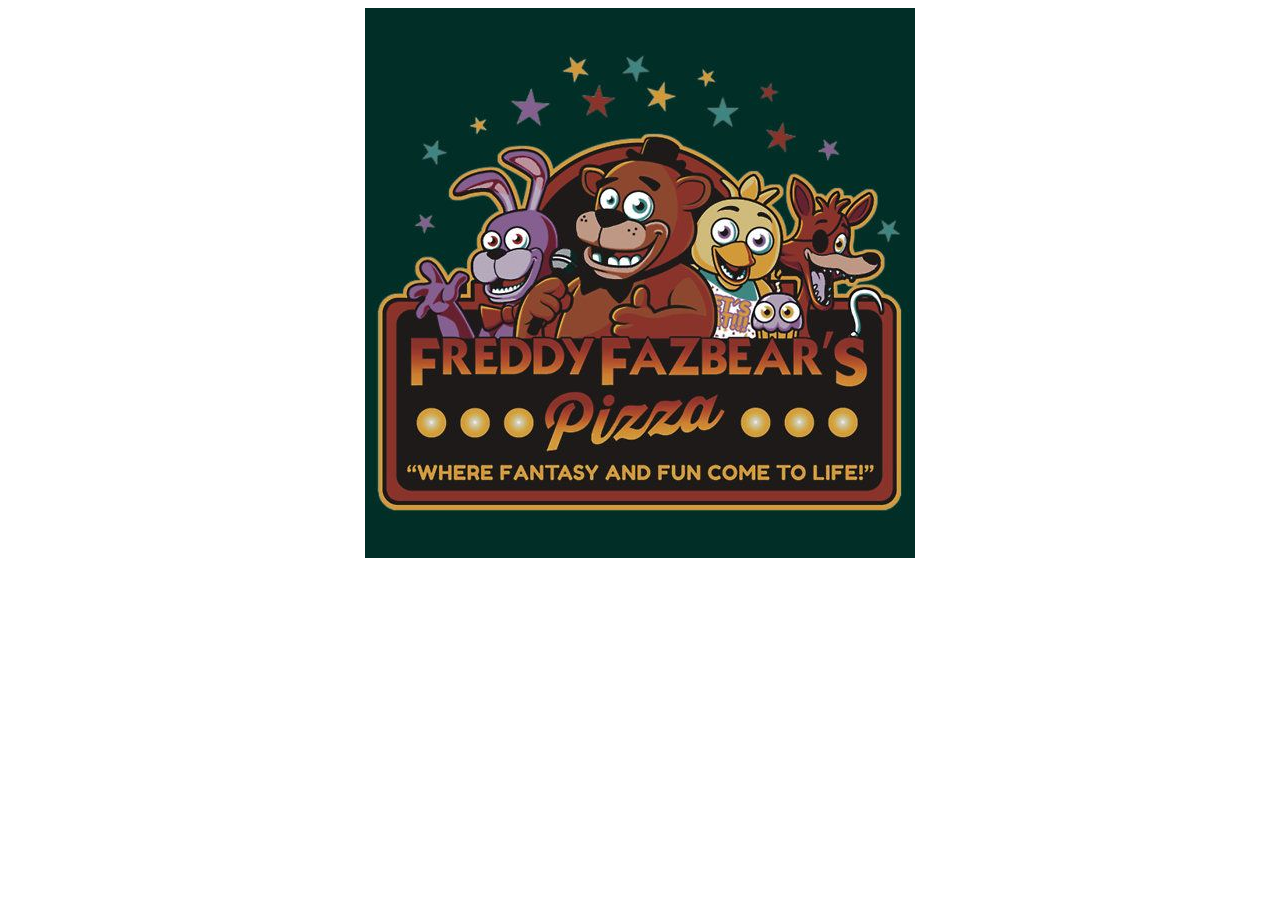
<file: FNAF/index.html>
<!DOCTYPE html>
<html lang="en">
    <head>
        <meta charset="UTF-8">
        <meta name="viewport" content="width=device-width, initial-scale=1.0">
        <title>Fazbear Entertainment</title>
        <link rel="stylesheet" href="styles.css">
    </head>
    <body>
        <img src="images/header-image.jpg">
    </body>
</html>
</file>
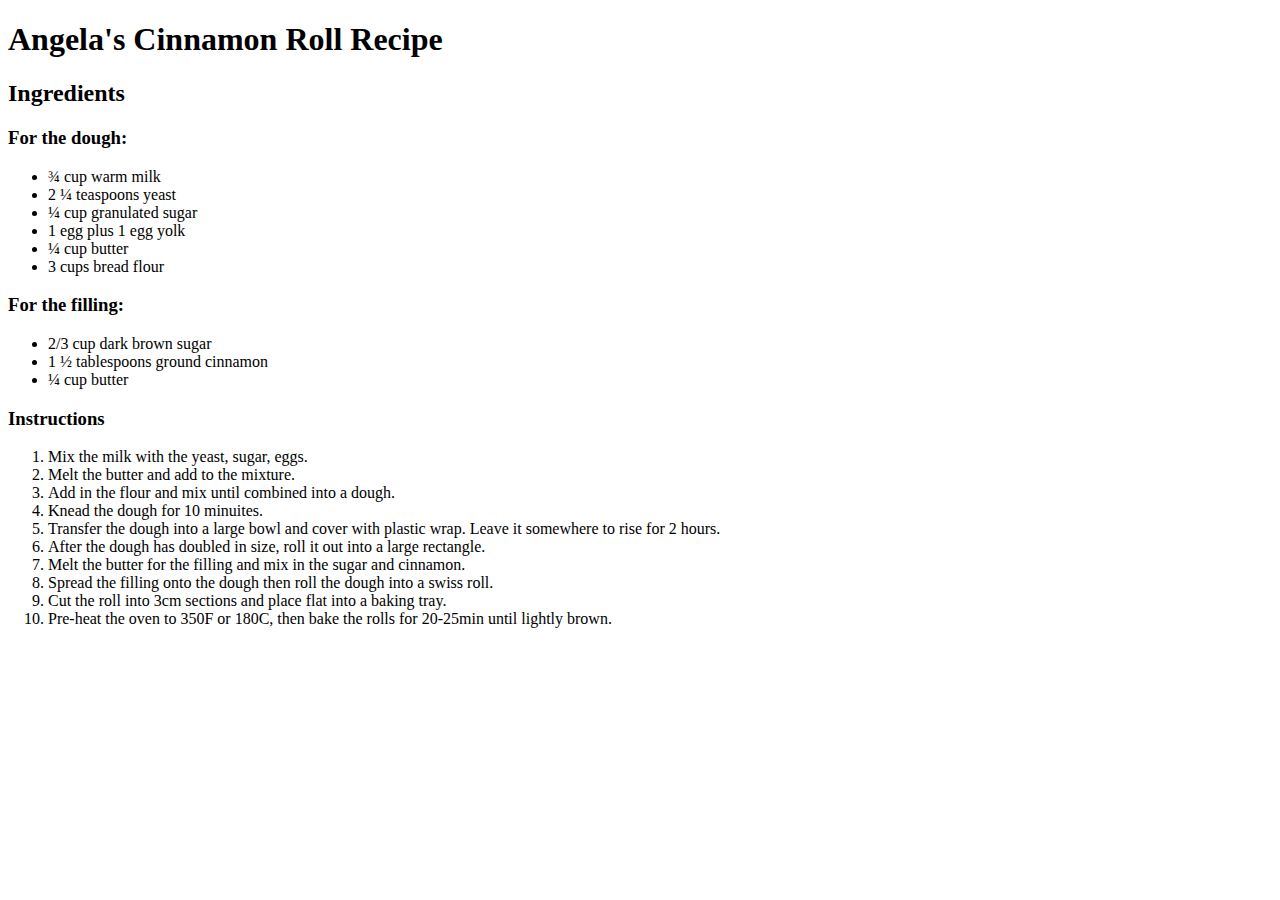
<file: Web_Dev/challenge_2_lists/index.html>
<!DOCTYPE html>
<html>
    <head></head>
    <body>
        <h1>Angela's Cinnamon Roll Recipe</h1>

        <h2>Ingredients</h2>
        <h3>For the dough:</h3>
        <ul>
            <li>¾ cup warm milk</li>
            <li>2 ¼ teaspoons yeast </li>
            <li>¼ cup granulated sugar</li>
            <li>1 egg plus 1 egg yolk</li>
            <li>¼ cup butter</li>
            <li>3 cups bread flour</li>
        </ul>
        
        <h3>For the filling:</h3>
        <ul>
            <li>2/3 cup dark brown sugar </li>
            <li>1 ½ tablespoons ground cinnamon</li>
            <li>¼ cup butter</li>
        </ul>
        
        <h3>Instructions</h3>
        <ol>
            <li>Mix the milk with the yeast, sugar, eggs.</li>
            <li>Melt the butter and add to the mixture.</li>
            <li>Add in the flour and mix until combined into a dough.</li>
            <li>Knead the dough for 10 minuites. </li>
            <li>Transfer the dough into a large bowl and cover with plastic wrap. Leave it somewhere to rise for 2 hours.</li>
            <li>After the dough has doubled in size, roll it out into a large rectangle.</li>
            <li>Melt the butter for the filling and mix in the sugar and cinnamon.</li>
            <li>Spread the filling onto the dough then roll the dough into a swiss roll.</li>
            <li>Cut the roll into 3cm sections and place flat into a baking tray.</li>
            <li>Pre-heat the oven to 350F or 180C, then bake the rolls for 20-25min until lightly brown.</li>
        </ol>  
    </body>
</html>
</file>
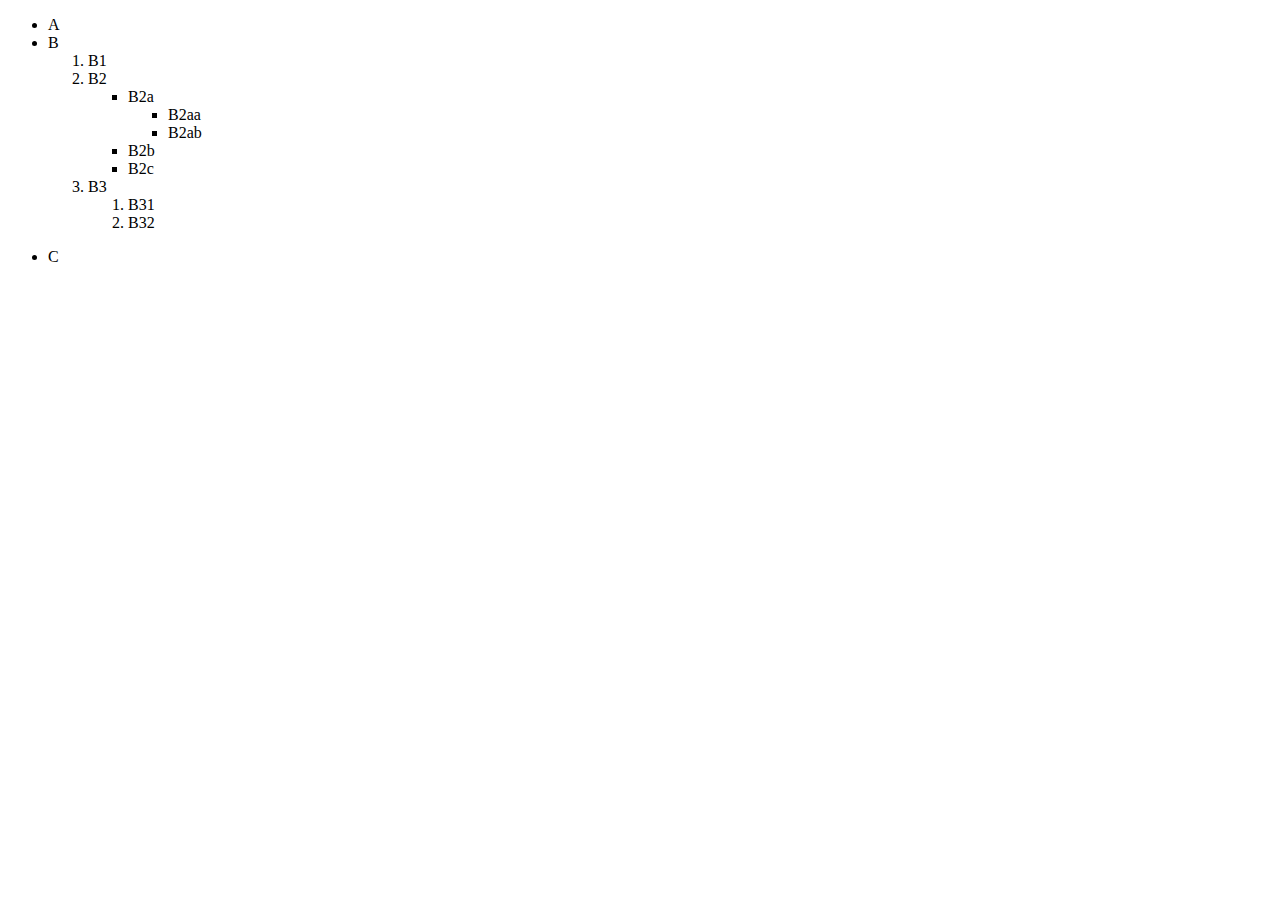
<file: Web_Dev/challenge_3_nesting/index.html>
<!DOCTYPE html>
<html>
    <head></head>
    <body>
        <ul>
            <li>A</li>
            <li>B</li>
            <ol>
                <li>B1</li>
                <li>B2</li>
                <ul>
                    <li>B2a</li>
                    <ul>
                        <li>B2aa</li>
                        <li>B2ab</li>
                    </ul>
                    <li>B2b</li>
                    <li>B2c</li>
                </ul>
                <li>B3</li>
                <ol>
                    <li>B31</li>
                    <li>B32</li>
                </ol>
            </ol>
        </ul>
        <ul>
            <li>C</li>
        </ul>
    </body>
</html>
</file>
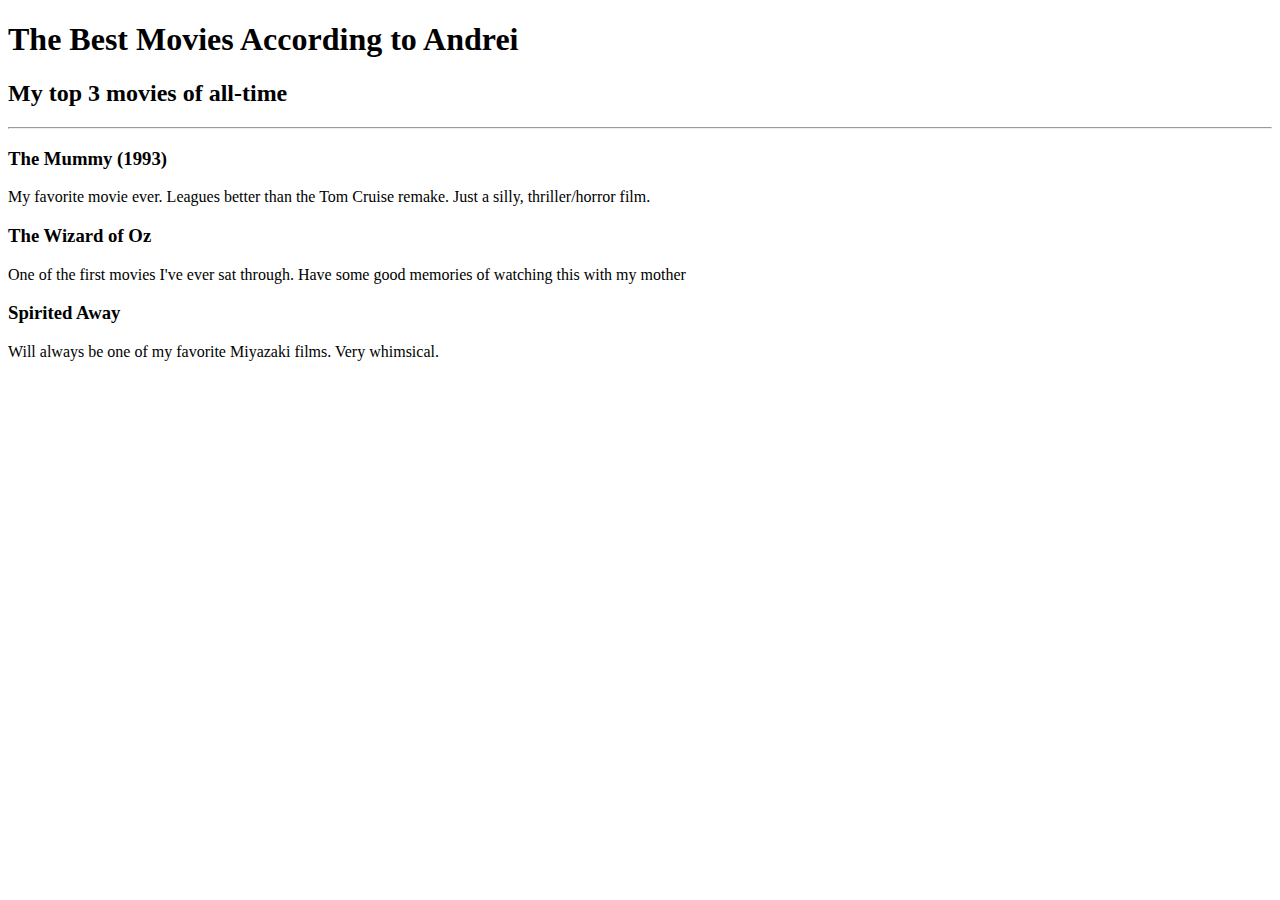
<file: Web_Dev/project_1_movies/index.html>
<!DOCTYPE html>
<html>
    <head>

    </head>
    <body>
        <h1>The Best Movies According to Andrei</h1>
        <h2>My top 3 movies of all-time</h2>
        <hr>
        <h3>The Mummy (1993)</h3>
        <p>My favorite movie ever. Leagues better than the Tom Cruise remake. Just a silly, thriller/horror film.</p>
        <h3>The Wizard of Oz</h3>
        <p>One of the first movies I've ever sat through. Have some good memories of watching this with my mother</p>
        <h3>Spirited Away</h3>
        <p>Will always be one of my favorite Miyazaki films. Very whimsical.</p>
    </body>
</html>
</file>
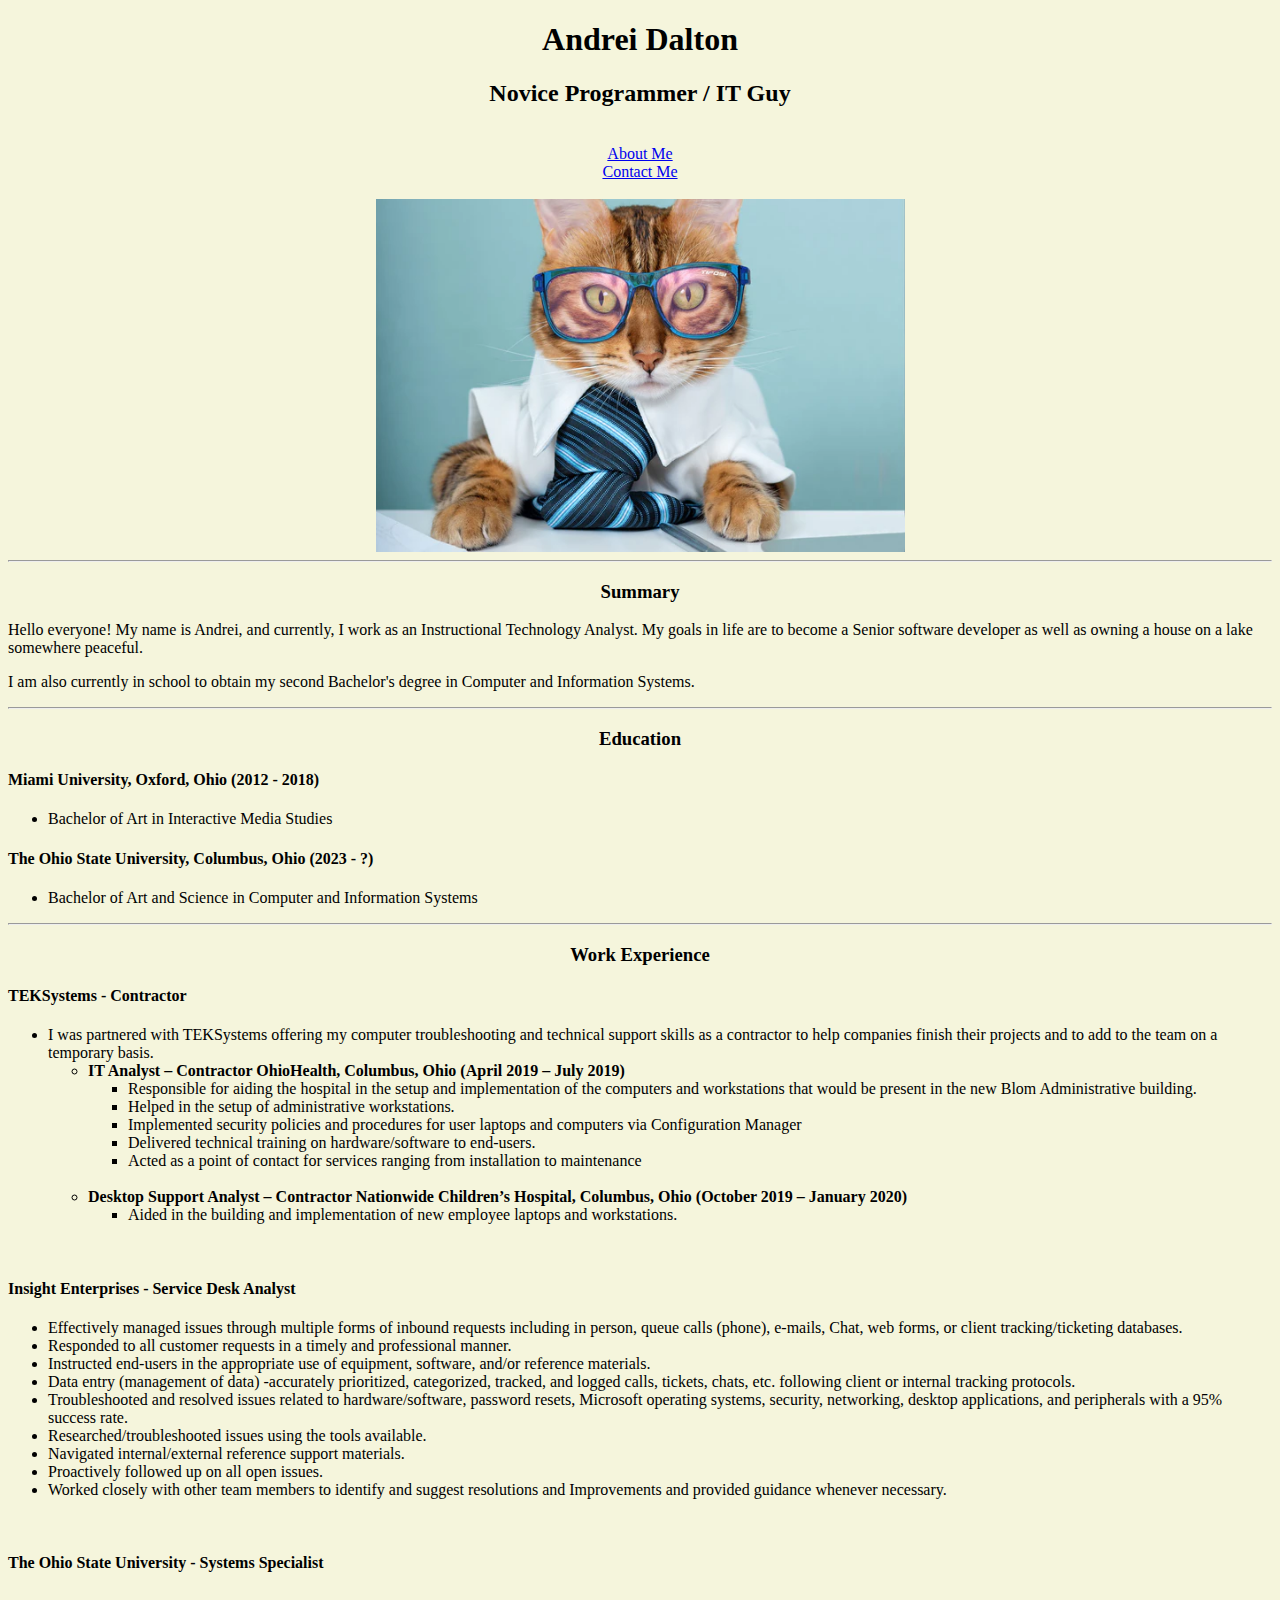
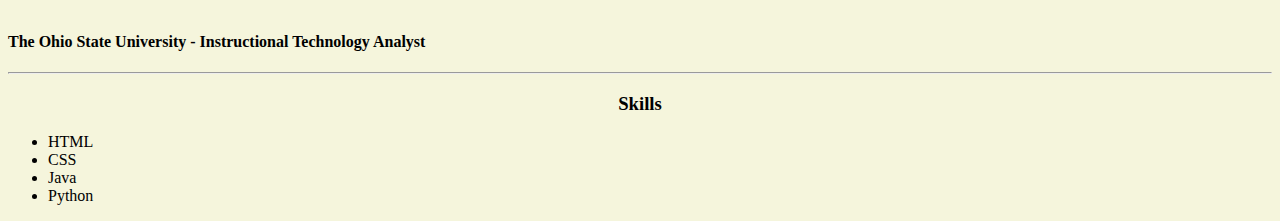
<file: Web_Dev/Resume/index.html>
<!DOCTYPE html>
<html>
    <head>
        <title>My Resume</title>
        <meta name="viewport" content="width=device-width, initial-scale=1.0">
    <style>
        img {
            display: block;
            margin-left: auto;
            margin-right: auto;
        }
        body {
            background-color: beige;
        }
        ul.no-bullets {
            list-style-type: none;
        }
    </style>
    </head>
    <body>
        <h1 style="text-align: center;">Andrei Dalton</h1>
        <h2 style="text-align: center;">Novice Programmer / IT Guy</h2>
        <br>
        <a href="about.html" style="text-align: center; display: block;">About Me</a>
        <a href="contact.html" style="text-align: center; display: block;">Contact Me</a>
        <br>
        <img class="center-image" src="images/smart cat.png" style="max-width: 100%;">

        <hr>

        <h3 style="text-align: center;">Summary</h3>
        <p>Hello everyone! My name is Andrei, and currently, I work as an Instructional Technology Analyst. My goals in life are to become a Senior software developer as well as owning a house on a lake somewhere peaceful.</p>
        <p>I am also currently in school to obtain my second Bachelor's degree in Computer and Information Systems.</p>

        <hr>

        <h3 style="text-align: center;">Education</h3>
        <h4>Miami University, Oxford, Ohio (2012 - 2018)</h4>
        <ul>
            <li>Bachelor of Art in Interactive Media Studies</li>
        </ul>
        
        <h4>The Ohio State University, Columbus, Ohio (2023 - ?)</h4>
        <ul>
            <li>Bachelor of Art and Science in Computer and Information Systems</li>
        </ul>

        <hr>

        <h3 style="text-align: center;">Work Experience</h3>
        <h4>TEKSystems - Contractor</h4>
        <ul>
            <li>I was partnered with TEKSystems offering my computer troubleshooting and technical
                support skills as a contractor to help companies finish their projects and to add to the
                team on a temporary basis.
            </li>
            <ul>
                <li><b>IT Analyst – Contractor OhioHealth, Columbus, Ohio (April 2019 – July 2019)</b>
                    <br>
                    <ul>
                        <li>Responsible for aiding the hospital in the setup and implementation of the computers
                            and workstations that would be present in the new Blom Administrative building.
                        </li>
                        <li>
                            Helped in the setup of administrative workstations.
                        </li>
                        <li>
                            Implemented security policies and procedures for user laptops and computers via
                            Configuration Manager
                        </li>
                        <li>Delivered technical training on hardware/software to end-users.</li>
                        <li>Acted as a point of contact for services ranging from installation to maintenance</li>
                    </ul>
                </li>
                <br>
                <li><b>Desktop Support Analyst – Contractor
                    Nationwide Children’s Hospital, Columbus, Ohio (October 2019 – January 2020)</b>
                </li>
                <ul>
                    <li>Aided in the building and implementation of new employee laptops and workstations.</li>
                </ul>
            </ul>
        </ul>

        <br>
        <h4>Insight Enterprises - Service Desk Analyst</h4>
        <ul>
            <li>Effectively managed issues through multiple forms of inbound requests including in
                person, queue calls (phone), e-mails, Chat, web forms, or client tracking/ticketing
                databases.
            </li>
            <li>
                Responded to all customer requests in a timely and professional manner.
            </li>
            <li>
                Instructed end-users in the appropriate use of equipment, software, and/or reference
                materials.
            </li>
            <li>
                Data entry (management of data) -accurately prioritized, categorized, tracked, and logged
                calls, tickets, chats, etc. following client or internal tracking protocols.
            </li>
            <li>
                Troubleshooted and resolved issues related to hardware/software, password resets,
                Microsoft operating systems, security, networking, desktop applications, and peripherals with a 95% success rate.
            </li>
            <li>
                Researched/troubleshooted issues using the tools available.
            </li>
            <li>
                Navigated internal/external reference support materials.
            </li>
            <li>
                Proactively followed up on all open issues.
            </li>
            <li>
                Worked closely with other team members to identify and suggest resolutions and
                Improvements and provided guidance whenever necessary.
            </li>
        </ul>

        <br>

        <h4>The Ohio State University - Systems Specialist</h4>

        <br>

        <h4>The Ohio State University - Instructional Technology Analyst</h4>

        <hr>

        <h3 style="text-align: center;">Skills</h3>
        <ul>
            <li>HTML</li>
            <li>CSS</li>
            <li>Java</li>
            <li>Python</li>
        </ul>
    </body>
</html>
</file>
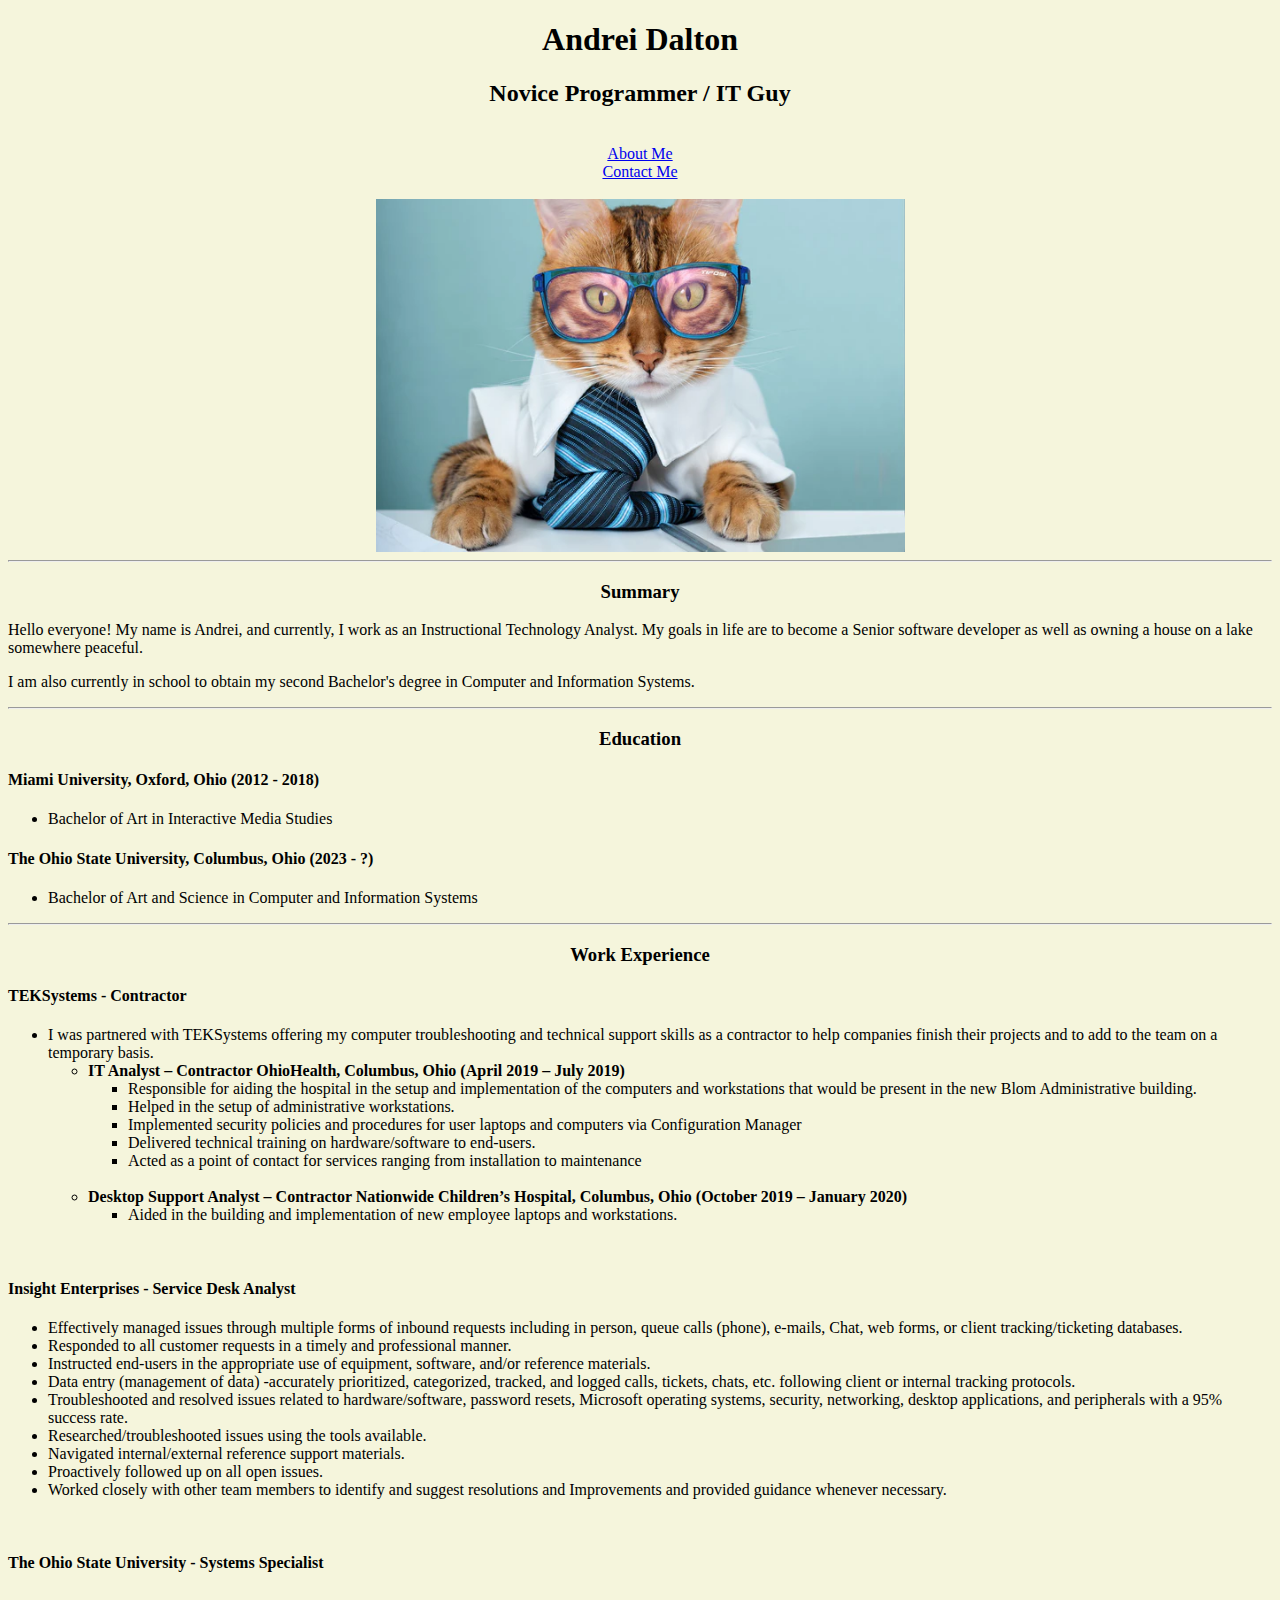
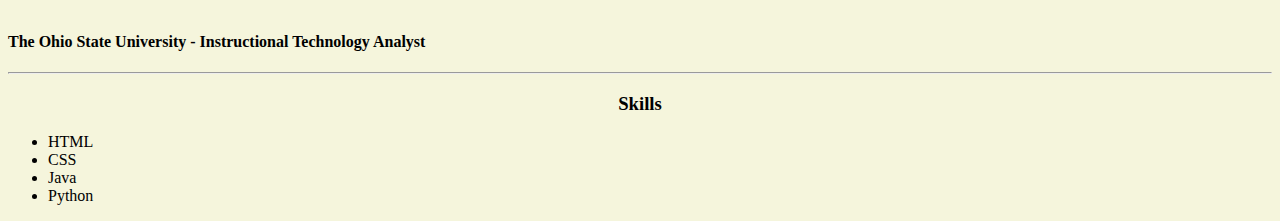
<file: Web_Dev/Resume/public/index.html>
<!DOCTYPE html>
<html>
    <head>
        <title>My Resume</title>
        <meta name="viewport" content="width=device-width, initial-scale=1.0">
    <style>
        img {
            display: block;
            margin-left: auto;
            margin-right: auto;
        }
        body {
            background-color: beige;
        }
        ul.no-bullets {
            list-style-type: none;
        }
    </style>
    </head>
    <body>
        <h1 style="text-align: center;">Andrei Dalton</h1>
        <h2 style="text-align: center;">Novice Programmer / IT Guy</h2>
        <br>
        <a href="about.html" style="text-align: center; display: block;">About Me</a>
        <a href="contact.html" style="text-align: center; display: block;">Contact Me</a>
        <br>
        <img class="center-image" src="../assets/smart cat.png" style="max-width: 100%;">

        <hr>

        <h3 style="text-align: center;">Summary</h3>
        <p>Hello everyone! My name is Andrei, and currently, I work as an Instructional Technology Analyst. My goals in life are to become a Senior software developer as well as owning a house on a lake somewhere peaceful.</p>
        <p>I am also currently in school to obtain my second Bachelor's degree in Computer and Information Systems.</p>

        <hr>

        <h3 style="text-align: center;">Education</h3>
        <h4>Miami University, Oxford, Ohio (2012 - 2018)</h4>
        <ul>
            <li>Bachelor of Art in Interactive Media Studies</li>
        </ul>
        
        <h4>The Ohio State University, Columbus, Ohio (2023 - ?)</h4>
        <ul>
            <li>Bachelor of Art and Science in Computer and Information Systems</li>
        </ul>

        <hr>

        <h3 style="text-align: center;">Work Experience</h3>
        <h4>TEKSystems - Contractor</h4>
        <ul>
            <li>I was partnered with TEKSystems offering my computer troubleshooting and technical
                support skills as a contractor to help companies finish their projects and to add to the
                team on a temporary basis.
            </li>
            <ul>
                <li><b>IT Analyst – Contractor OhioHealth, Columbus, Ohio (April 2019 – July 2019)</b>
                    <br>
                    <ul>
                        <li>Responsible for aiding the hospital in the setup and implementation of the computers
                            and workstations that would be present in the new Blom Administrative building.
                        </li>
                        <li>
                            Helped in the setup of administrative workstations.
                        </li>
                        <li>
                            Implemented security policies and procedures for user laptops and computers via
                            Configuration Manager
                        </li>
                        <li>Delivered technical training on hardware/software to end-users.</li>
                        <li>Acted as a point of contact for services ranging from installation to maintenance</li>
                    </ul>
                </li>
                <br>
                <li><b>Desktop Support Analyst – Contractor
                    Nationwide Children’s Hospital, Columbus, Ohio (October 2019 – January 2020)</b>
                </li>
                <ul>
                    <li>Aided in the building and implementation of new employee laptops and workstations.</li>
                </ul>
            </ul>
        </ul>

        <br>
        <h4>Insight Enterprises - Service Desk Analyst</h4>
        <ul>
            <li>Effectively managed issues through multiple forms of inbound requests including in
                person, queue calls (phone), e-mails, Chat, web forms, or client tracking/ticketing
                databases.
            </li>
            <li>
                Responded to all customer requests in a timely and professional manner.
            </li>
            <li>
                Instructed end-users in the appropriate use of equipment, software, and/or reference
                materials.
            </li>
            <li>
                Data entry (management of data) -accurately prioritized, categorized, tracked, and logged
                calls, tickets, chats, etc. following client or internal tracking protocols.
            </li>
            <li>
                Troubleshooted and resolved issues related to hardware/software, password resets,
                Microsoft operating systems, security, networking, desktop applications, and peripherals with a 95% success rate.
            </li>
            <li>
                Researched/troubleshooted issues using the tools available.
            </li>
            <li>
                Navigated internal/external reference support materials.
            </li>
            <li>
                Proactively followed up on all open issues.
            </li>
            <li>
                Worked closely with other team members to identify and suggest resolutions and
                Improvements and provided guidance whenever necessary.
            </li>
        </ul>

        <br>

        <h4>The Ohio State University - Systems Specialist</h4>

        <br>

        <h4>The Ohio State University - Instructional Technology Analyst</h4>

        <hr>

        <h3 style="text-align: center;">Skills</h3>
        <ul>
            <li>HTML</li>
            <li>CSS</li>
            <li>Java</li>
            <li>Python</li>
        </ul>
    </body>
</html>
</file>
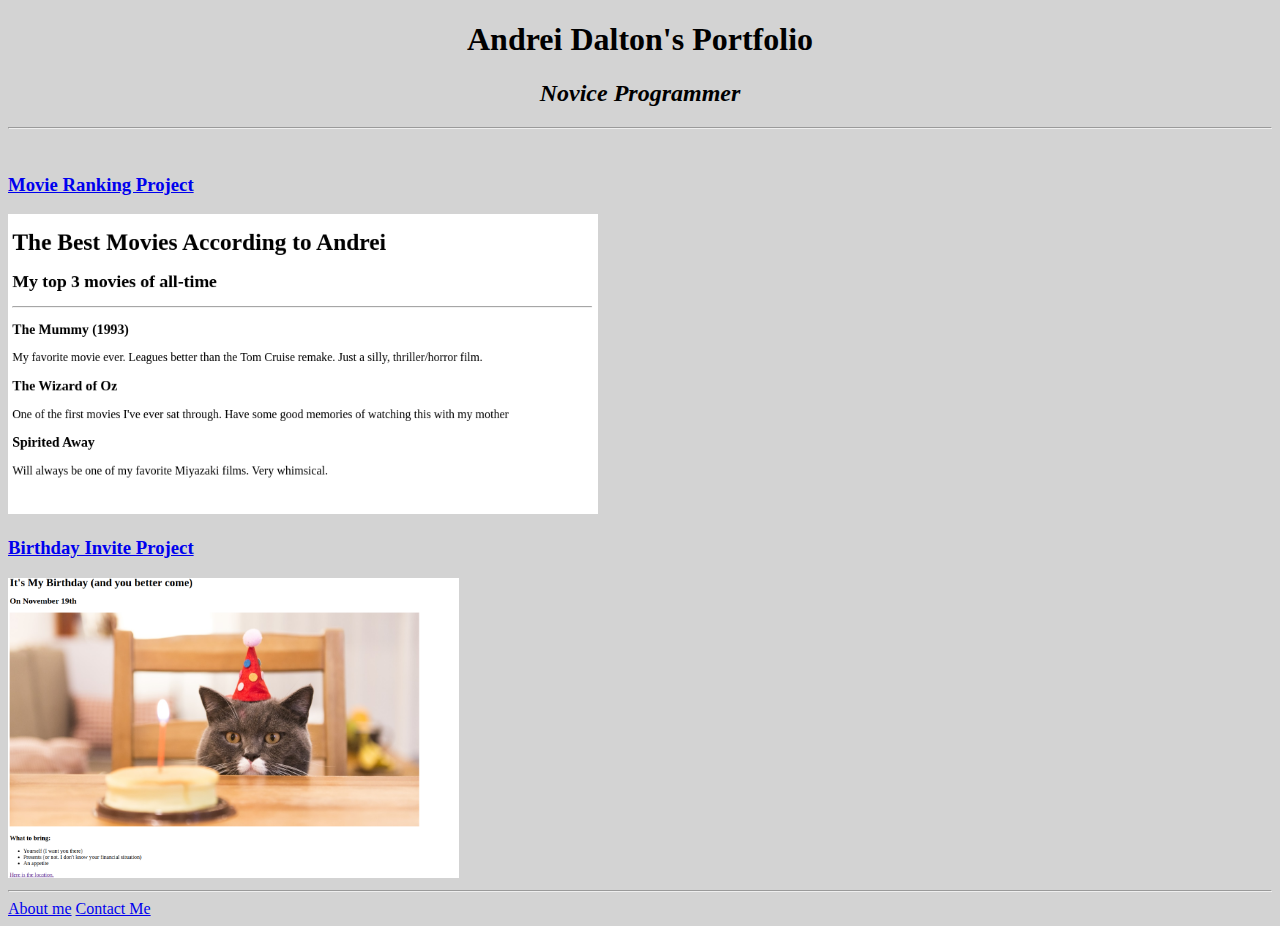
<file: Web_Dev/Section 4_portfolio/public/index.html>
<!DOCTYPE html>
<html lang="en">
    <head>
        <meta charset="UTF-8">
        <meta name="viewport" content="width=device-width, initial-scale=1.0">
        <title>My Resume</title>
    </head>
    <body style="background-color: lightgrey;">
        <h1 style="text-align: center;">Andrei Dalton's Portfolio</h1>
        <h2 style="text-align: center;"><i>Novice Programmer</i></h2>
        <hr>
        <br>
        <h3><a href="movie-ranking.html">Movie Ranking Project</a></h3>
        <img src="../assets/images/movie-ranking.png" height="300">
        <br>
        <h3><a href="birthday-invite.html">Birthday Invite Project</a></h3>
        <img src="../assets/images/birthday-invite.png" height="300">
        <hr>
        <a href="about.html">About me</a>
        <a href="contact.html">Contact Me</a>
    </body>
</html>
</file>
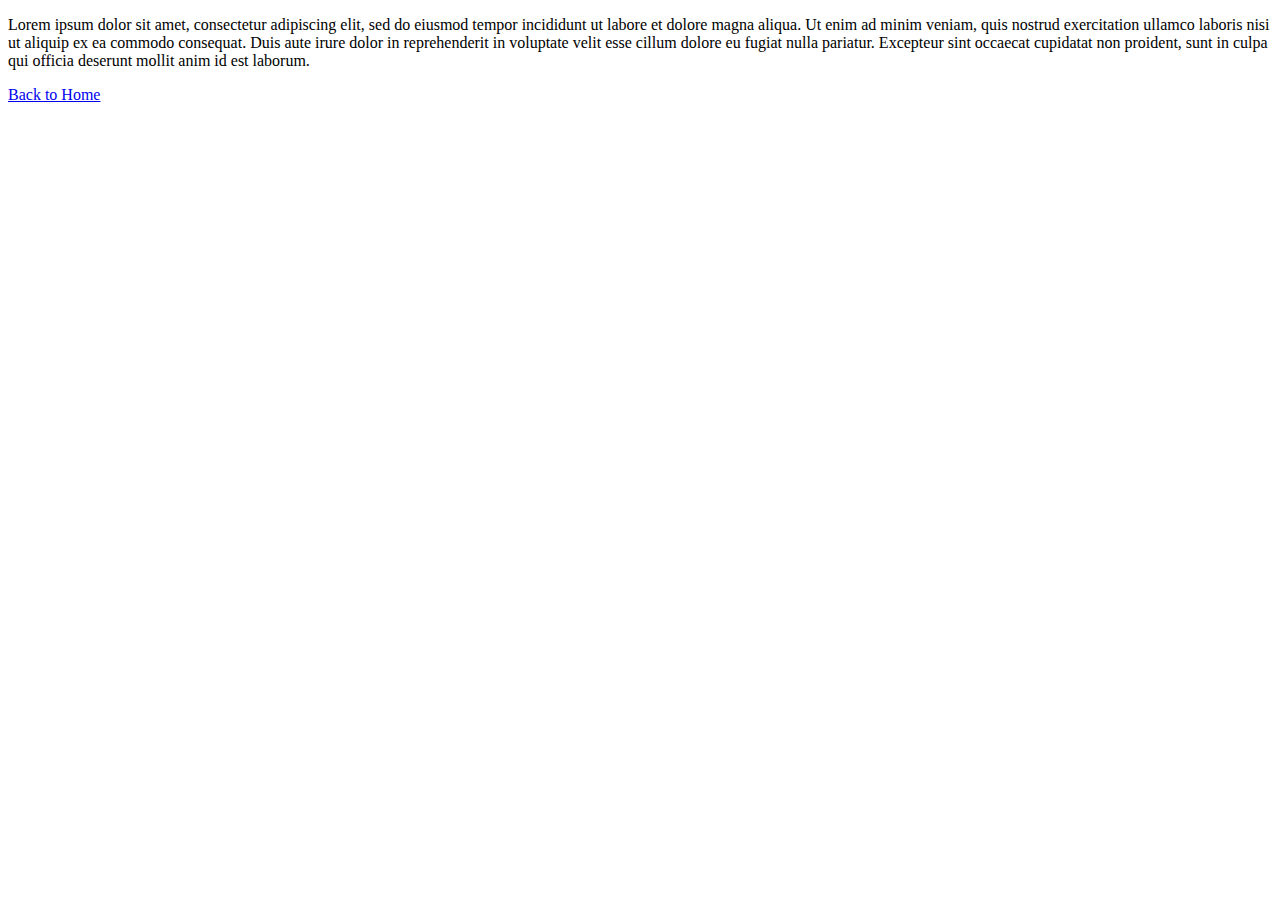
<file: Web_Dev/Resume/about.html>
<!DOCTYPE html>
<html>
    <head>
        <title>About Me</title>
        <meta name="viewport" content="width=device-width, initial-scale=1.0">
    </head>
    <body>
        <p>
            Lorem ipsum dolor sit amet, consectetur adipiscing elit, sed do eiusmod tempor incididunt ut labore et dolore magna aliqua. Ut enim ad minim veniam, quis nostrud exercitation ullamco laboris nisi ut aliquip ex ea commodo consequat. Duis aute irure dolor in reprehenderit in voluptate velit esse cillum dolore eu fugiat nulla pariatur. Excepteur sint occaecat cupidatat non proident, sunt in culpa qui officia deserunt mollit anim id est laborum.
        </p>
        <a href="index.html">Back to Home</a>
    </body>
</html>
</file>
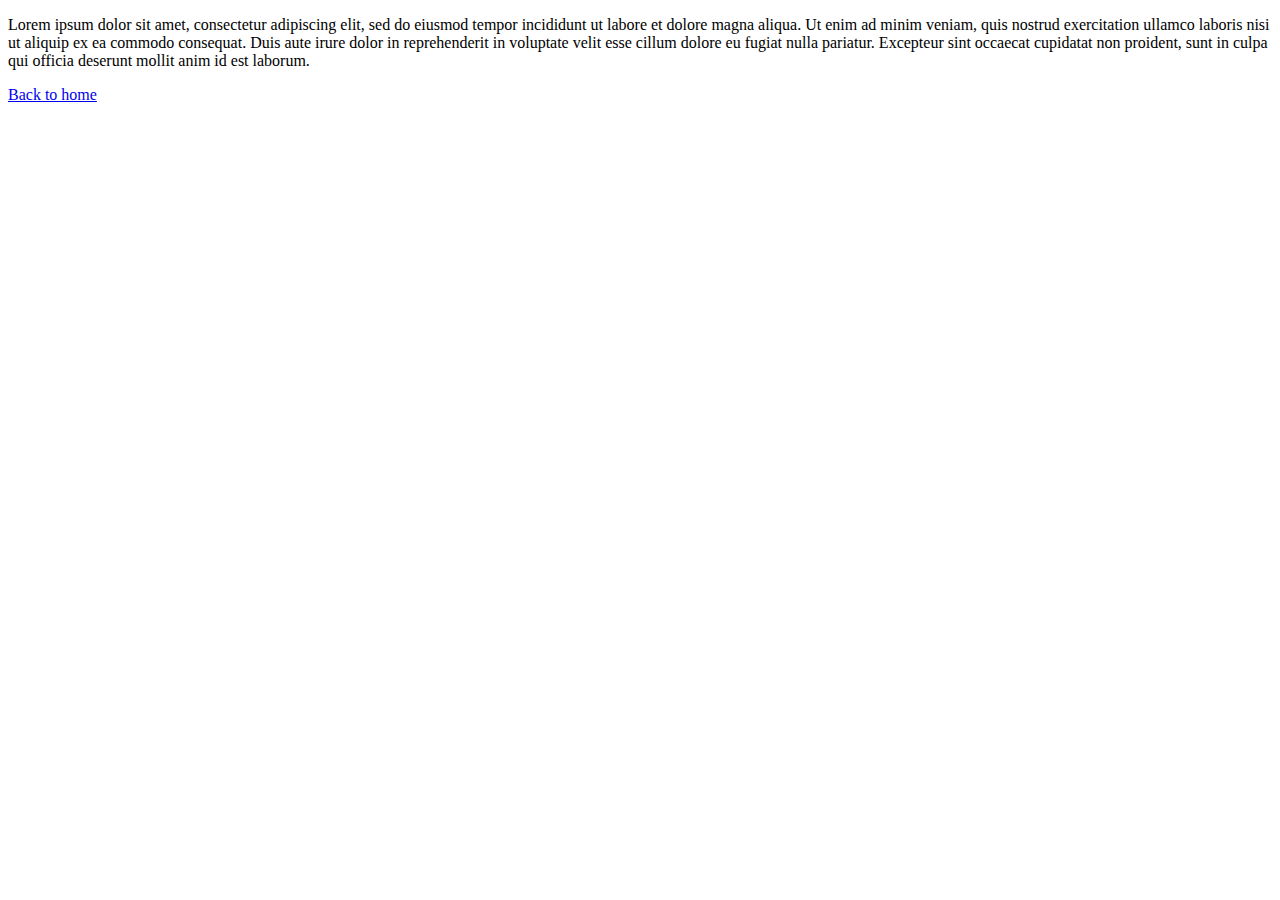
<file: Web_Dev/Resume/contact.html>
<!DOCTYPE html>
<html>
    <head>
        <title>Contact Me</title>
        <meta name="viewport" content="width=device-width, initial-scale=1.0">
    </head>
    <body>
        <p>
            Lorem ipsum dolor sit amet, consectetur adipiscing elit, sed do eiusmod tempor incididunt ut labore et dolore magna aliqua. Ut enim ad minim veniam, quis nostrud exercitation ullamco laboris nisi ut aliquip ex ea commodo consequat. Duis aute irure dolor in reprehenderit in voluptate velit esse cillum dolore eu fugiat nulla pariatur. Excepteur sint occaecat cupidatat non proident, sunt in culpa qui officia deserunt mollit anim id est laborum.
        </p>
        <a href="index.html">Back to home</a>
    </body>
</html>
</file>
<file: FNAF/styles.css>
body {
    text-align: center;
}

.header-image {
    width: 400px;
    height: 200px;
}
</file>
